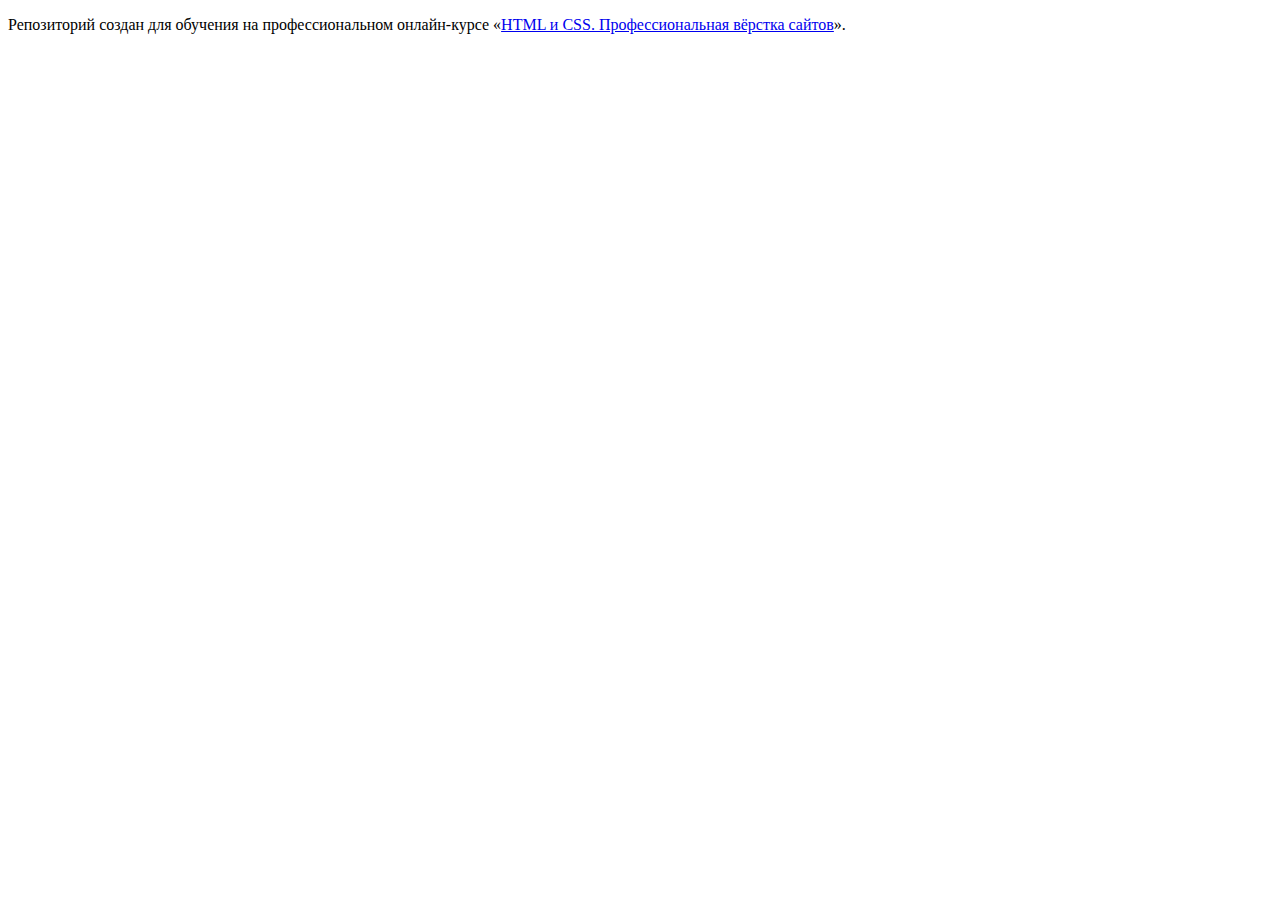
<file: 1/index.html>
<!DOCTYPE html>
<html lang="ru">
  <head>
    <meta charset="utf-8">
    <title>HTML Academy: Седона</title>
    <base href="https://htmlacademy-htmlcss.github.io/2513057-sedona-1/1/">
</head>
  <body>

    <p>Репозиторий создан для обучения на профессиональном онлайн‑курсе «<a href="https://htmlacademy.ru/intensive/htmlcss">HTML и CSS. Профессиональная вёрстка сайтов</a>».</p>

  </body>
</html>
</file>
